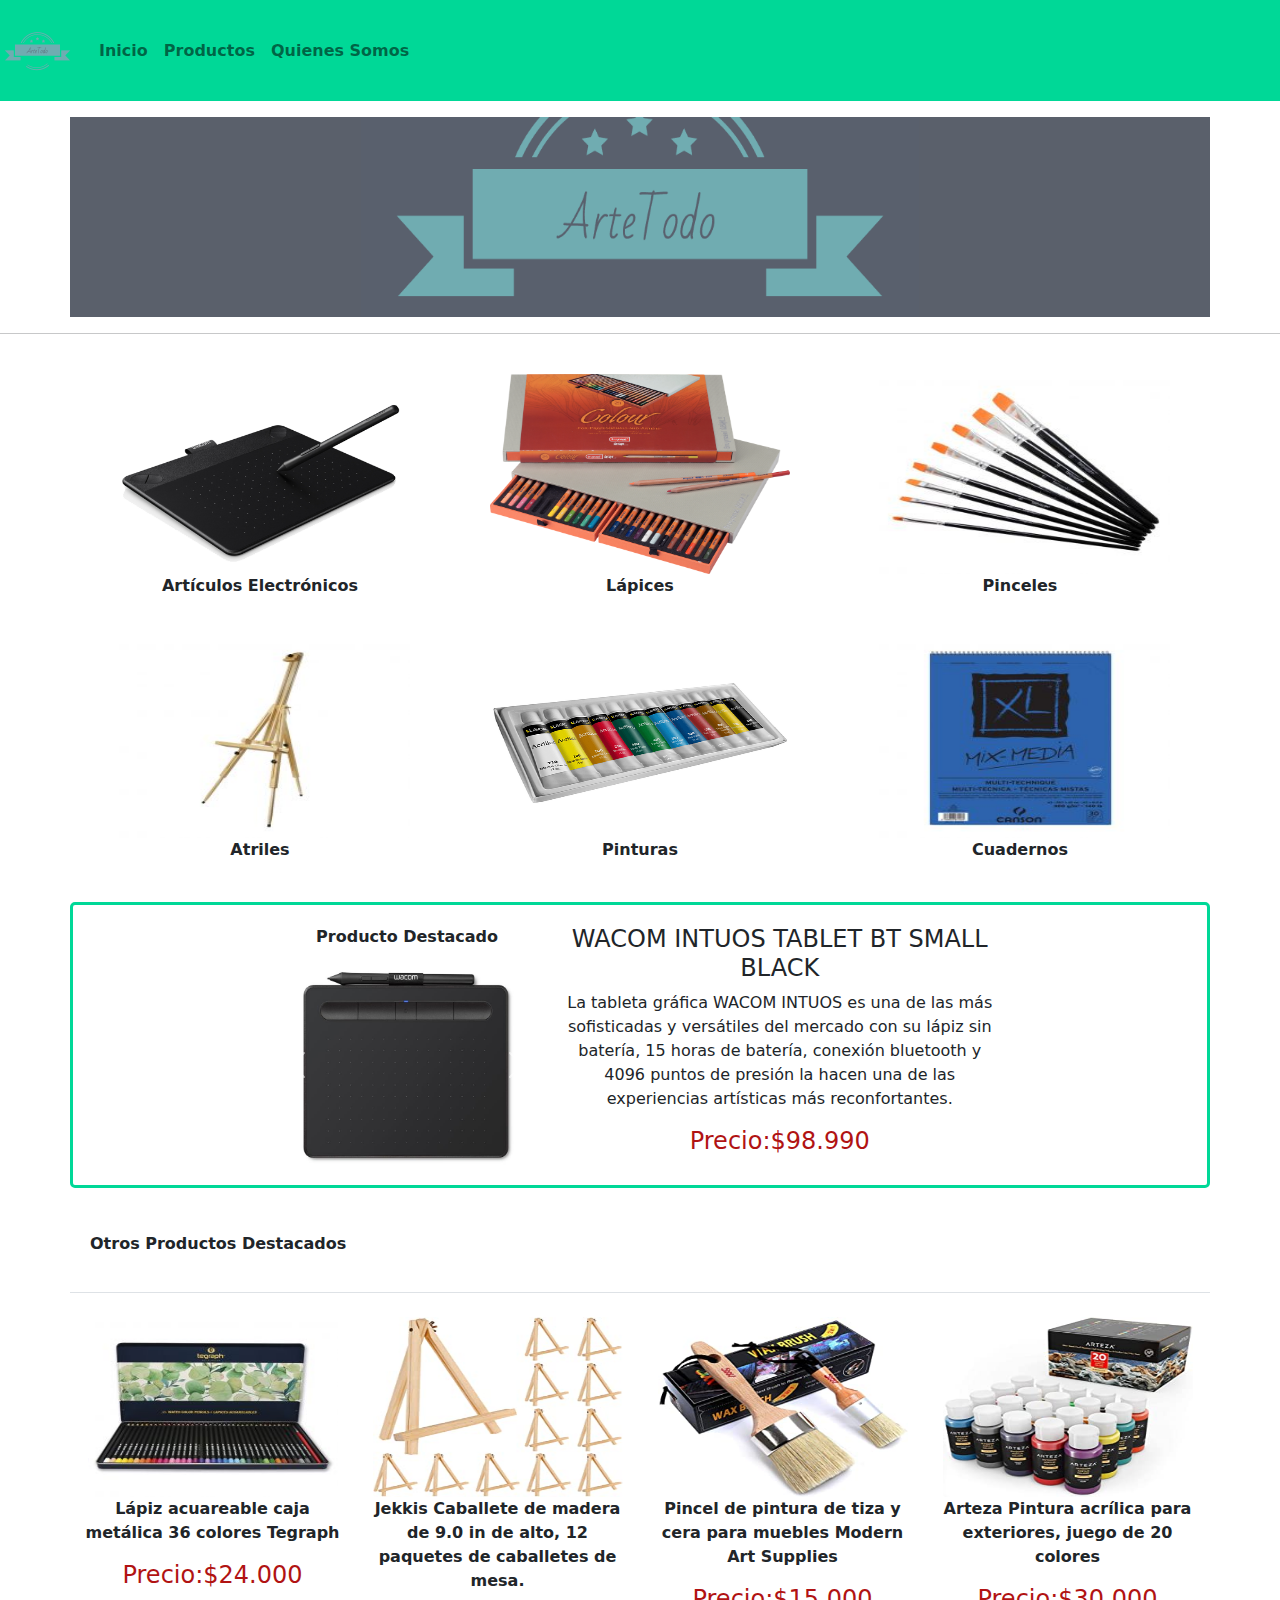
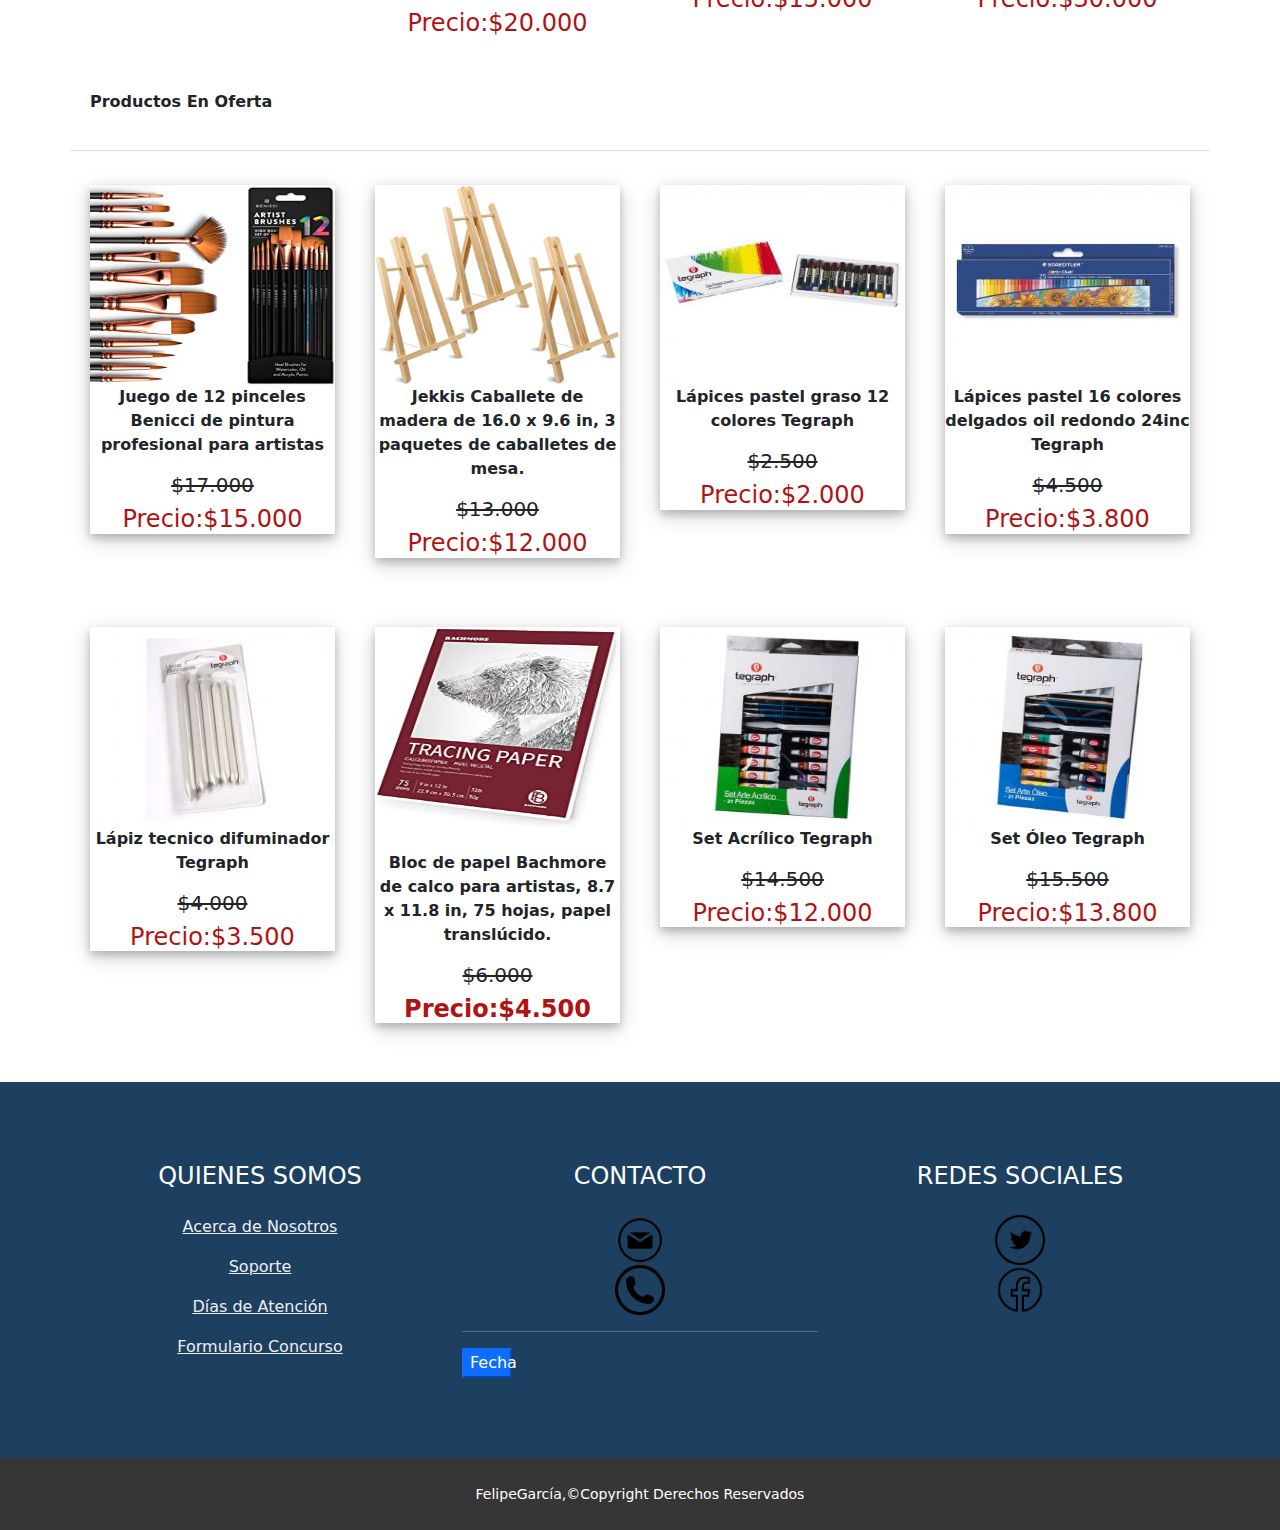
<file: index.html>
<!DOCTYPE html>
<html>
    <head>
        <title>ArteTodo</title>
        <meta charset="utf-8">
        <meta name="viewport" content="width=device-width, initial-scale=1, shrink-to-fit=no">
        <link href="css/bootstrap.min.css" type="text/css" rel="stylesheet"> 
        <link href="css/styles.css" type="text/css" rel="stylesheet"> 
    </head>
    <body>
        <!-- Navbar-->
        <nav class="navbar navbar-expand-sm navbar-light fondobar">
          <button class="navbar-toggler" type="button" data-toggle="collapse" data-target="#opciones">
            <span class="navbar-toggler-icon"></span>
          </button>
            <a class="navbar-brand" href="#">
              <img src="img/logo_transparent.png" class="logonav" alt="">
            </a>
            <div class="collapse navbar-collapse" id="opciones">   
              <ul class="navbar-nav">
                <li class="nav-item">
                  <a class="nav-link titulos" href="index.html">Inicio</a>
                </li>
                <li class="nav-item">
                  <a class="nav-link titulos" href="galeria.html">Productos</a>
                </li>
                <li class="nav-item">
                  <a class="nav-link titulos" href="quienes_somos.html">Quienes Somos</a>
                </li>          
              </ul>
            </div>                        
        </nav>
        
        <!--Logo-->
        <div class="container my-3 container1" style="background-color: rgb(90, 96, 107);" >
            <img src="img/Banner2.png" class="banner center">
        </div>
        <hr>
        <br> 
        <!--Menus-->
        <div class="container">
          <div class="row">
            <div class="col-sm-4 text-center titulos">
              <a href="#">
                <img src="img/tableta2.png" class="rounded mx-auto d-block image2">
              </a>
              <p onmouseover="style.color = 'red'" onmouseout="style.color= 'black'">Artículos Electrónicos</p>
            </div>
            <div class="col-sm-4 text-center titulos" >
              <a href="#">
                <img src="img/lapices1.png" class="rounded mx-auto d-block image2">
              </a>
              <p onmouseover="style.color = 'red'" onmouseout="style.color= 'black'">Lápices</p>
            </div>
            <div class="col-sm-4 text-center titulos">
              <a href="#">
                <img src="img/Pinceles.jpg" class="rounded mx-auto d-block image2">
              </a>
              <p onmouseover="style.color = 'red'" onmouseout="style.color= 'black'">Pinceles</p>
            </div>
          </div> 
        </div>
        <br>
        <div class="container">
          <div class="row">
            <div class="col-sm-4 text-center titulos">
              <a href="#">
                <img src="img/Atriles.jpg" class="rounded mx-auto d-block image2">
              </a> 
              <p onmouseover="style.color = 'red'" onmouseout="style.color= 'black'">Atriles</p>
            </div>
            <div class="col-sm-4 text-center titulos">
              <a href="#">
                <img src="img/Pinturas.png " class="rounded mx-auto d-block image2">
              </a>
              <p onmouseover="style.color = 'red'" onmouseout="style.color= 'black'">Pinturas</p>
            </div>
            <div class="col-sm-4 text-center titulos">
              <a href="#">
                <img src="img/Cuadenos.jpg " class="rounded mx-auto d-block image2">
              </a>
              <p onmouseover="style.color = 'red'" onmouseout="style.color= 'black'">Cuadernos</p>
            </div>
          </div> 
        </div>
        <br>
        <!--Menu Destacado-->
        <div class="container fondo2 border1 border2">
          <div class="row">
            <div class="col-sm-2"  style="background-color:rgb(255, 255, 255)">
            </div>
            <div class="col-sm-3 text-center titulos"  style="background-color:rgb(255, 255, 255) border">
              <p>Producto Destacado</p>
              <div id="carousel1" class="carousel slide" data-ride="carousel">
                  <ol class="carousel-indicators">
                    <li data-target="#carousel1" data-slide-to="0" class="active"></li>
                    <li data-target="#carousel1" data-slide-to="1"></li>
                    <li data-target="#carousel1" data-slide-to="2"></li>
                  </ol>
                  
              <div class="carousel-inner">
                <div class="carousel-item active">
                  <img class="d-block w-100 imagencar" src="img/TabletR1.jpg" alt="">
                </div>
                  <div class="carousel-item">
                      <img class="d-block w-100 imagencar" src="img/TabletR2.jpg" alt="">
                  </div>
                  <div class="carousel-item">
                      <img class="d-block w-100 imagencar" src="img/TabletR3.jpg" alt="">
                  </div>
              </div>
                <a class="carousel-control-prev" href="#carousel1" data-slide="prev">
                  <span class="carousel-control-prev-icon" aria-hidden="true"></span>
                  <span class="sr-only"></span>
                </a>
                <a class="carousel-control-next" href="#carousel1" data-slide="next">
                  <span class="carousel-control-next-icon" aria-hidden="true"></span>
                  <span class="sr-only"></span>
                </a>
              </div>
            </div> 
            
              <div class="col-sm-5 text-center">
                <h4>WACOM INTUOS TABLET BT SMALL BLACK</h4>
                <p>La tableta gráfica WACOM INTUOS es una de las más sofisticadas y versátiles del mercado con su lápiz sin batería,
                  15 horas de batería, conexión bluetooth y 4096 puntos de presión la hacen una de las experiencias artísticas más reconfortantes.</p>
                <h4 class="precio">Precio:$98.990</h4>
              </div>
              <div class="col-sm-2">
              </div>
          </div>
        </div>
      <br>
      <!--Otros Productos-->
        <div class="container border-bottom titulos border2">
          <p>Otros Productos Destacados</p>
        </div>
        <br>
        <div class="container">
          <div class="row">
            <div class="col-sm-3 text-center">
              <img src="img/Lapices2.jpg " class="rounded mx-auto d-block image3">
              <p class="titulos">Lápiz acuareable caja metálica 36 colores Tegraph </p>
              
              <h4 class="precio">Precio:$24.000</h4>
            </div>
            <div class="col-sm-3 text-center">
              <img src="img/Atriles3.jpg " class="rounded mx-auto d-block image3">
              <p class="titulos">Jekkis Caballete de madera de 9.0 in de alto, 12 paquetes de caballetes de mesa.</p>
              
              <h4 class="precio">Precio:$20.000</h4>
            </div>
            <div class="col-sm-3 text-center">
              <img src="img/Pinceles4.jpg" class="rounded mx-auto d-block image3">
              <p class="titulos">Pincel de pintura de tiza y cera para muebles Modern Art Supplies</p>
              
              <h4 class="precio">Precio:$15.000</h4>
            </div>
            <div class="col-sm-3 text-center">
              <img src="img/Pinturas2.jpg" class="rounded mx-auto d-block image3">
              <p class="titulos">Arteza Pintura acrílica para exteriores, juego de 20 colores</p>
              
              <h4 class="precio">Precio:$30.000</h4>
            </div>
          </div> 
        </div>
      <br>
        <div class="container border-bottom titulos border2">
          <p>Productos En Oferta</p>
        </div>
      <br>
      <div class="container">
        <div class="row">
          <div class="col-sm-3 row1">
            <div class="polaroid">
              <img src="img/Pinceles3.jpg" class="rounded mx-auto d-block image2" alt="Download" style="width: 100%"> 
              <p class="titulos">Juego de 12 pinceles Benicci de pintura profesional para artistas</p>
              <h5 class="tachado">$17.000</h5>
              <h4 class="precio">Precio:$15.000</h4>
            </div> 
          </div>
          <div class="col-sm-3 row1">
            <div class="polaroid">
              <img src="img/Atriles2.jpg " class="rounded mx-auto d-block image2" alt="Download" style="width: 100%"> 
              <p class="titulos">Jekkis Caballete de madera de 16.0 x 9.6 in, 3 paquetes de caballetes de mesa.</p>
              <h5 class="tachado">$13.000</h5>
              <h4 class="precio">Precio:$12.000</h4>
            </div> 
          </div>
          <div class="col-sm-3 row1">
            <div class="polaroid">
              <img src="img/Lapices3.jpg" class="rounded mx-auto d-block image2" alt="Download" style="width: 100%"> 
              <p class="titulos">Lápices pastel graso 12 colores Tegraph</p>
              <h5 class="tachado">$2.500</h5>
              <h4 class="precio">Precio:$2.000</h4>
            </div> 
          </div>
          <div class="col-sm-3 row1" >
            <div class="polaroid">
              <img src="img/Lapices4.jpg" class="rounded mx-auto d-block image2" alt="Download" style="width: 100%"> 
              <p class="titulos">Lápices pastel 16 colores delgados oil redondo 24inc Tegraph</p>
              <h5 class="tachado">$4.500</h5>
              <h4 class="precio">Precio:$3.800</h4>
            </div> 
          </div>
        </div>
      </div>
      <br>
      <!--Productos con Borde especial-->
        <div class="container">
          <div class="row">
            <div class="col-sm-3 row1">
              <div class="polaroid">
                <img src="img/Lapices5.jpg " class="rounded mx-auto d-block image2" alt="Download" style="width: 100%"> 
                <p class="titulos">Lápiz tecnico difuminador Tegraph</p>
                <h5 class="tachado">$4.000</h5>
                <h4 class="precio">Precio:$3.500</h4>
              </div> 
            </div>
            <div class="col-sm-3 row1">
              <div class="polaroid">
                <img src="img/Cuaderno2.jpg" class="rounded mx-auto d-block image2" alt="Download" style="width: 100%"> 
                <br>
                <p class="titulos">Bloc de papel Bachmore de calco para artistas, 8.7 x 11.8 in, 75 hojas, papel translúcido.</p>
                <h5 class="tachado">$6.000</h5>
                <h4 class="titulos precio">Precio:$4.500</h4>
              </div> 
            </div>
            <div class="col-sm-3 row1">
              <div class="polaroid">
                <img src="img/Oleo2.jpg" class="rounded mx-auto d-block image2" alt="Download" style="width: 100%"> 
                <p class="titulos">Set Acrílico Tegraph</p>
                <h5 class="tachado">$14.500</h5>
                <h4 class="precio">Precio:$12.000</h4>
              </div> 
            </div>
            <div class="col-sm-3 row1">
              <div class="polaroid">
                <img src="img/Oleo1.jpg " class="rounded mx-auto d-block image2" alt="Download" style="width: 100%"> 
                <p class="titulos">Set Óleo Tegraph</p>
                <h5 class="tachado">$15.500</h5>
                <h4 class="precio">Precio:$13.800</h4>
              </div> 
            </div>
          </div>
        </div>
      <br>
      

     <!-- Footer-->
        <footer class="footer text-center">
            <div class="container">
              <div class="row">
                <div class="col-lg-4 mb-5 mb-lg-0">
                  <h4 class="text-uppercase mb-4">Quienes Somos</h4>
                  <p><a href="quienes_somos.html" class="quienessomos">Acerca de Nosotros</a></p>
                  <p><a href="Formulario1.html" class="quienessomos">Soporte</a></p>      
                  <p><a href="Dias.html" class="quienessomos">Días de Atención</a></p>
                  <p><a href="Formulario2.html" class="quienessomos">Formulario Concurso</a></p> 
                </div>
              
              <div class="col-lg-4 mb-5 mb-lg-0">
                  <h4 class="text-uppercase mb-4">Contacto</h4>
                  <a href="#">
                    <img src="img/gmail.png" class="redessociales">
                  </a> 
                  <br> 
                  <a href="#">
                  <img src="img/phone.png" class="redessociales">
                  </a>
                  <hr>
                  <button onclick="MostrarFecha()" class="btn-primary">Fecha</button>
                  <p id="demo"></p>
              </div>
                <div class="col-lg-4">
                  <h4 class="text-uppercase mb-4">Redes Sociales</h4>
                  <a href="#">
                  <img src="img/twitter.png" class="redessociales">
                  </a>
                  <br>
                  <a href="#">
                  <img src="img/facebook.png" class="redessociales">
                  </a>
                </div>
              </div>
            </div>
        </footer>
      <!--Copyright-->
      <div class="copyright py-4 text-center text-white">
        <div class="container"><small>FelipeGarcía,©Copyright Derechos Reservados</small></div>
      </div>

      <script src="https://code.jquery.com/jquery-3.2.1.slim.min.js" integrity="sha384-KJ3o2DKtIkvYIK3UENzmM7KCkRr/rE9/Qpg6aAZGJwFDMVNA/GpGFF93hXpG5KkN" crossorigin="anonymous"></script>
      <script src="https://cdnjs.cloudflare.com/ajax/libs/popper.js/1.12.9/umd/popper.min.js" integrity="sha384-ApNbgh9B+Y1QKtv3Rn7W3mgPxhU9K/ScQsAP7hUibX39j7fakFPskvXusvfa0b4Q" crossorigin="anonymous"></script>
      <script src="https://maxcdn.bootstrapcdn.com/bootstrap/4.0.0/js/bootstrap.min.js" integrity="sha384-JZR6Spejh4U02d8jOt6vLEHfe/JQGiRRSQQxSfFWpi1MquVdAyjUar5+76PVCmYl" crossorigin="anonymous"></script>      
      <script src="js/script.js"></script>
                
    </body>
</html>
</file>
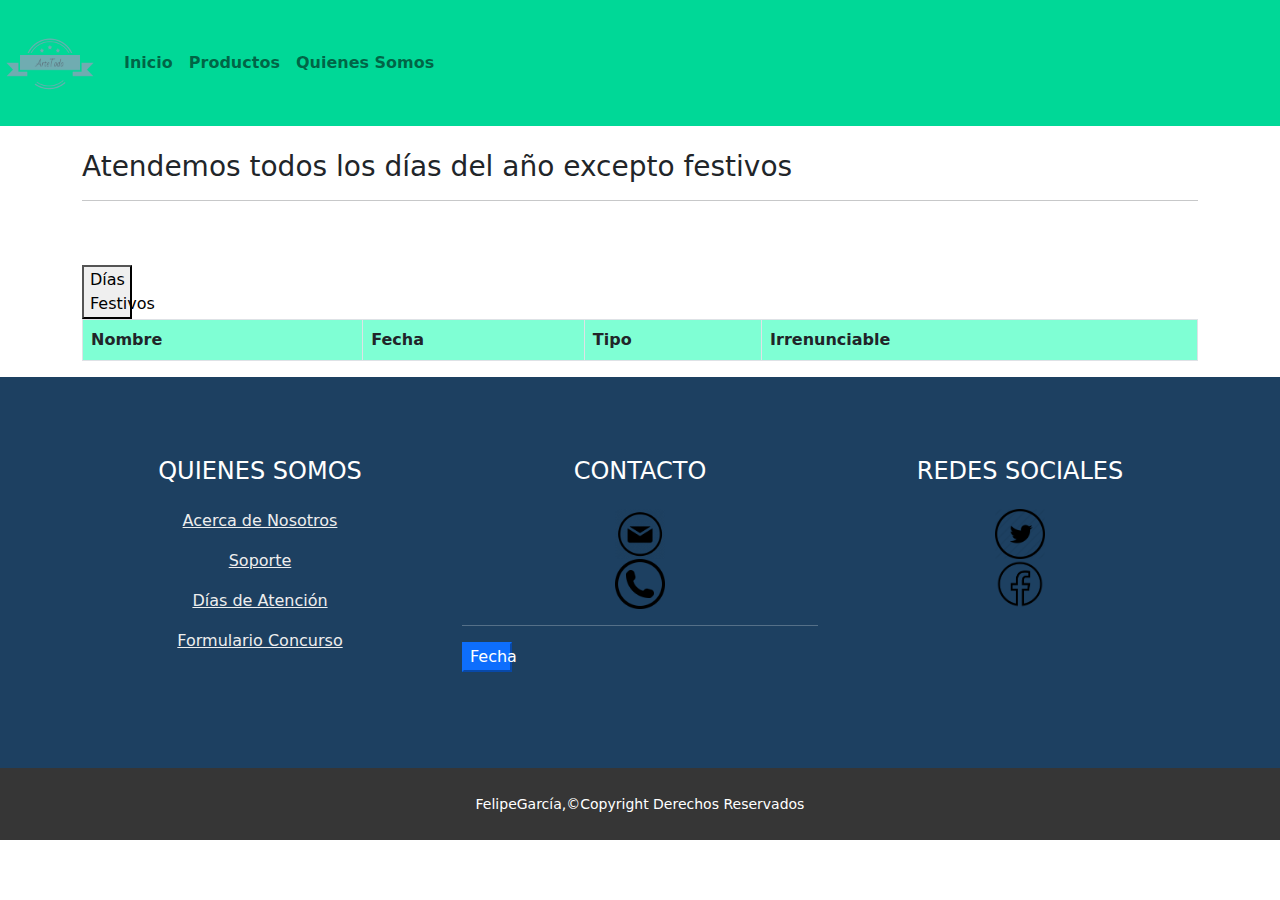
<file: Dias.html>
<!DOCTYPE html>
<html>
    <head>
        <title>Dias</title>
        <meta charset="utf-8">
        <meta name="viewport" content="width=device-width, initial-scale=1, shrink-to-fit=no">
        <link href="css/bootstrap.min.css" type="text/css" rel="stylesheet"> 
        <link href="css/styles.css" type="text/css" rel="stylesheet">
    </head>
    <body>
        <nav class="navbar navbar-expand-sm navbar-light fondobar">
            <button class="navbar-toggler" type="button" data-toggle="collapse" data-target="#opciones">
              <span class="navbar-toggler-icon"></span>
            </button>
              <a class="navbar-brand" href="#">
                <img src="img/logo_transparent.png" width="100" height="100" alt="">
              </a>
              <div class="collapse navbar-collapse" id="opciones">   
                <ul class="navbar-nav">
                  <li class="nav-item">
                    <a class="nav-link titulos" href="index.html">Inicio</a>
                  </li>
                  <li class="nav-item">
                    <a class="nav-link titulos" href="galeria.html">Productos</a>
                  </li>
                  <li class="nav-item">
                    <a class="nav-link titulos" href="quienes_somos.html">Quienes Somos</a>
                  </li>          
                </ul>
              </div>
        </nav><br>
        
        <div class="container">
            <h3>Atendemos todos los días del año excepto festivos</h3>
            <hr>
                
            
            <br><br>
        
       
            <button type="button" id="enviar">Días Festivos</button>
        </div>
        <br><br>
        <div class="container">
        <table class="table table-bordered table-striped" id="fechas" style="background-color: aquamarine;">
            <thead class="thead-dark">
                <tr>
                    <th scope="col">Nombre</th>
                    <th scope="col">Fecha</th>
                    <th scope="col">Tipo</th>
                    <th scope="col">Irrenunciable</th>
                </tr>
            </thead>
            <tbody>
    
            </tbody>
    
        </table>
    </div>

        <footer class="footer text-center">
            <div class="container mb-3">
              <div class="row">
                <div class="col-lg-4 mb-5 mb-lg-0">
                  <h4 class="text-uppercase mb-4">Quienes Somos</h4>
                  <p><a href="quienes_somos.html" class="quienessomos">Acerca de Nosotros</a></p>
                  <p><a href="Formulario1.html" class="quienessomos">Soporte</a></p>   
                  <p><a href="Dias.html" class="quienessomos">Días de Atención</a></p> 
                  <p><a href="Formulario2.html" class="quienessomos">Formulario Concurso</a></p> 
                </div>
              
              <div class="col-lg-4 mb-5 mb-lg-0">
                  <h4 class="text-uppercase mb-4">Contacto</h4>
                  <a href="#">
                    <img src="img/gmail.png" class="redessociales">
                  </a> 
                  <br> 
                  <a href="#">
                  <img src="img/phone.png" class="redessociales">
                  </a>
                  <hr>
                  <button onclick="MostrarFecha()" class="btn-primary">Fecha</button>
                  <p id="demo"></p>
              </div>
                <div class="col-lg-4">
                  <h4 class="text-uppercase mb-4">Redes Sociales</h4>
                  <a href="#">
                  <img src="img/twitter.png" class="redessociales">
                  </a>
                  <br>
                  <a href="#">
                  <img src="img/facebook.png" class="redessociales">
                  </a>
                </div>
              </div>
            </div>
        </footer>
      <!--Copyright-->
      <div class="copyright py-4 text-center text-white">
        <div class="container"><small>FelipeGarcía,©Copyright Derechos Reservados</small></div>
      </div>
    </body>

    <script src="https://code.jquery.com/jquery-3.2.1.slim.min.js" integrity="sha384-KJ3o2DKtIkvYIK3UENzmM7KCkRr/rE9/Qpg6aAZGJwFDMVNA/GpGFF93hXpG5KkN" crossorigin="anonymous"></script>
      <script src="https://cdnjs.cloudflare.com/ajax/libs/popper.js/1.12.9/umd/popper.min.js" integrity="sha384-ApNbgh9B+Y1QKtv3Rn7W3mgPxhU9K/ScQsAP7hUibX39j7fakFPskvXusvfa0b4Q" crossorigin="anonymous"></script>
      <script src="https://maxcdn.bootstrapcdn.com/bootstrap/4.0.0/js/bootstrap.min.js" integrity="sha384-JZR6Spejh4U02d8jOt6vLEHfe/JQGiRRSQQxSfFWpi1MquVdAyjUar5+76PVCmYl" crossorigin="anonymous"></script>      
      <script src="js/script.js"></script>
      <script src="https://ajax.googleapis.com/ajax/libs/jquery/3.5.1/jquery.min.js"></script>
      <script src="js/feriados.js"></script>
</html>
</file>
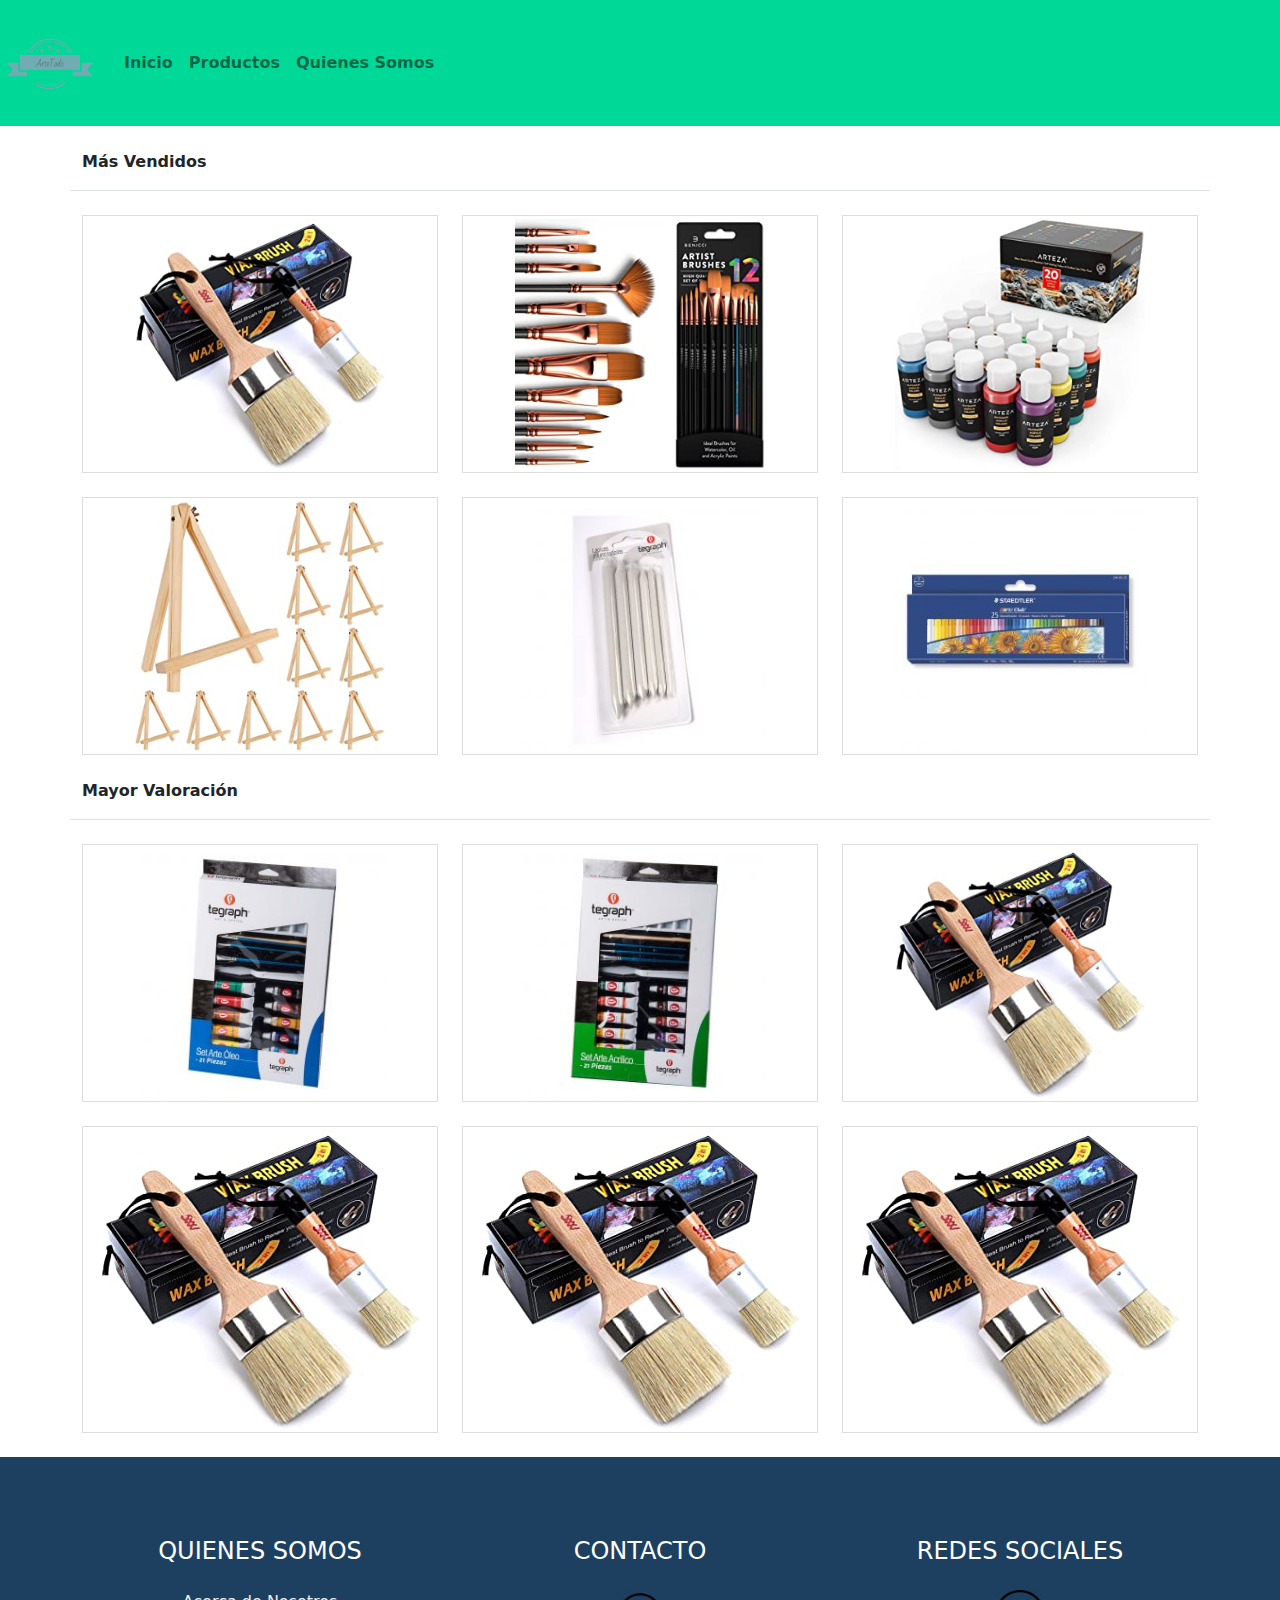
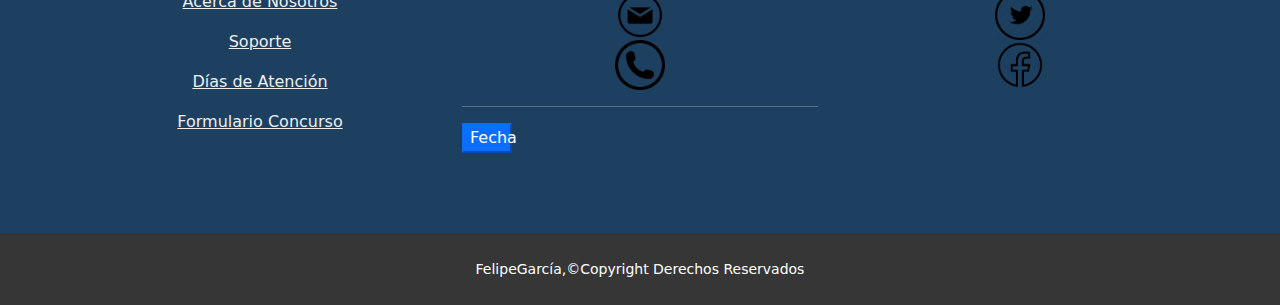
<file: galeria.html>
<!DOCTYPE html>
<html>
<head>
    <title>Galeria</title>
        <meta charset="utf-8">
        <meta name="viewport" content="width=device-width, initial-scale=1, shrink-to-fit=no">
        <link href="css/bootstrap.min.css" type="text/css" rel="stylesheet"> 
        <link href="css/styles.css" type="text/css" rel="stylesheet">
</head>
<body>
    <!-- Navbar-->
    <nav class="navbar navbar-expand-sm navbar-light fondobar">
        <button class="navbar-toggler" type="button" data-toggle="collapse" data-target="#opciones">
          <span class="navbar-toggler-icon"></span>
        </button>
          <a class="navbar-brand" href="#">
            <img src="img/logo_transparent.png" width="100" height="100" alt="">
          </a>
          <div class="collapse navbar-collapse" id="opciones">   
            <ul class="navbar-nav">
              <li class="nav-item">
                <a class="nav-link titulos" href="index.html">Inicio</a>
              </li>
              <li class="nav-item">
                <a class="nav-link titulos" href="galeria.html">Productos</a>
              </li>
              <li class="nav-item">
                <a class="nav-link titulos" href="quienes_somos.html">Quienes Somos</a>
              </li>          
            </ul>
          </div>
    </nav>
    <br>
    <div class="container border-bottom">
      <p class="titulos">Más Vendidos</p>
    </div>
    <br>
    <div class="container">
      <div class="row">
        <div class="col-sm-4 text-center">
          <div class="spoiler">
            <img onclick="showSpoiler(this);" src="img/Pinceles4.jpg" class="image4" />
              <div class="inner" style="display:none;">
                <p class="titulos">Pincel de pintura de tiza y cera para muebles Modern Art Supplies</p>
              
              <h4 class="precio">Precio:$15.000</h4>
              </div>
          </div>
        </div>
        <div class="col-sm-4 text-center">
          <div class="spoiler">
            <img onclick="showSpoiler(this);" src="img/Pinceles3.jpg" class="image4" />
              <div class="inner" style="display:none;">
                <p class="titulos">Juego de 12 pinceles Benicci de pintura profesional para artistas</p>
              <h5 class="tachado">$17.000</h5>
              <h4 class="precio">Precio:$15.000</h4>
              </div>
          </div>
        </div>
        <div class="col-sm-4 text-center">
          <div class="spoiler">
            <img onclick="showSpoiler(this);" src="img/Pinturas2.jpg" class="image4"/>
              <div class="inner" style="display:none;">
                <p class="titulos">Arteza Pintura acrílica para exteriores, juego de 20 colores</p>
              
              <h4 class="precio">Precio:$30.000</h4>
              </div>
          </div>
        </div>
      </div>
    </div>
    <br>
    <div class="container">
      <div class="row">
        <div class="col-sm-4 text-center">
          <div class="spoiler">
            <img onclick="showSpoiler(this);" src="img/Atriles3.jpg" class="image4" />
              <div class="inner" style="display:none;">
                <p class="titulos">Jekkis Caballete de madera de 9.0 in de alto, 12 paquetes de caballetes de mesa.</p>
              
                <h4 class="precio">Precio:$20.000</h4>
              </div>
          </div>
        </div>
        <div class="col-sm-4 text-center">
          <div class="spoiler">
            <img onclick="showSpoiler(this);" src="img/Lapices5.jpg" class="image4"/>
              <div class="inner" style="display:none;">
                <p class="titulos">Lápiz tecnico difuminador Tegraph</p>
                <h5 class="tachado">$4.000</h5>
                <h4 class="precio">Precio:$3.500</h4>
              </div>
          </div>
        </div>
        <div class="col-sm-4 text-center">
          <div class="spoiler">
            <img onclick="showSpoiler(this);" src="img/Lapices4.jpg" class="image4" />
              <div class="inner" style="display:none;">
                <p class="titulos">Lápices pastel 16 colores delgados oil redondo 24inc Tegraph</p>
              <h5 class="tachado">$4.500</h5>
              <h4 class="precio">Precio:$3.800</h4>
              </div>
          </div>
        </div>
      </div>
    </div>
    <br>
    <div class="container border-bottom">
      <p class="titulos">Mayor Valoración</p>
    </div>
    <br>
    <div class="container">
      <div class="row">
        <div class="col-sm-4 text-center">
          <div class="spoiler">
            <img onclick="showSpoiler(this);" src="img/Oleo1.jpg" class="image4"/>
              <div class="inner" style="display:none;">
                
              </div>
          </div>
        </div>
        <div class="col-sm-4 text-center">
          <div class="spoiler">
            <img onclick="showSpoiler(this);" src="img/Oleo2.jpg" class="image4"/>
              <div class="inner" style="display:none;">
                
              </div>
          </div>
        </div>
        <div class="col-sm-4 text-center">
          <div class="spoiler">
            <img onclick="showSpoiler(this);" src="img/Pinceles4.jpg" class="image4"/>
              <div class="inner" style="display:none;">
                
              </div>
          </div>
        </div>
      </div>
    </div>

    <br>
    <div class="container">
      <div class="row">
        <div class="col-sm-4 text-center">
          <div class="spoiler">
            <img onclick="showSpoiler(this);" src="img/Pinceles4.jpg" />
              <div class="inner" style="display:none;">
                
              </div>
          </div>
        </div>
        <div class="col-sm-4 text-center">
          <div class="spoiler">
            <img onclick="showSpoiler(this);" src="img/Pinceles4.jpg" />
              <div class="inner" style="display:none;">
                
              </div>
          </div>
        </div>
        <div class="col-sm-4 text-center">
          <div class="spoiler">
            <img onclick="showSpoiler(this);" src="img/Pinceles4.jpg" />
              <div class="inner" style="display:none;">
                
              </div>
          </div>
        </div>
      </div>
    </div>
  
  
    <br>
     <!-- Footer-->
     <footer class="footer text-center">
        <div class="container">
          <div class="row">
            <div class="col-lg-4 mb-5 mb-lg-0">
              <h4 class="text-uppercase mb-4">Quienes Somos</h4>
              <p><a href="quienes_somos.html" class="quienessomos">Acerca de Nosotros</a></p>
              <p><a href="Formulario1.html" class="quienessomos">Soporte</a></p>      
              <p><a href="Dias.html" class="quienessomos">Días de Atención</a></p>
              <p><a href="Formulario2.html" class="quienessomos">Formulario Concurso</a></p>  
            </div>
          
          <div class="col-lg-4 mb-5 mb-lg-0">
              <h4 class="text-uppercase mb-4">Contacto</h4>
              <a href="#">
                <img src="img/gmail.png" class="redessociales">
              </a> 
              <br> 
              <a href="#">
              <img src="img/phone.png" class="redessociales">
              </a>
              <hr>
                  <button onclick="MostrarFecha()" class="btn-primary">Fecha</button>
                  <p id="demo"></p>
          </div>
            <div class="col-lg-4">
              <h4 class="text-uppercase mb-4">Redes Sociales</h4>
              <a href="#">
              <img src="img/twitter.png" class="redessociales">
              </a>
              <br>
              <a href="#">
              <img src="img/facebook.png" class="redessociales">
              </a>
            </div>
          </div>
        </div>
    </footer>
  <!--Copyright-->
  <div class="copyright py-4 text-center text-white">
    <div class="container"><small>FelipeGarcía,©Copyright Derechos Reservados</small></div>
  </div>

  <script src="https://code.jquery.com/jquery-3.2.1.slim.min.js" integrity="sha384-KJ3o2DKtIkvYIK3UENzmM7KCkRr/rE9/Qpg6aAZGJwFDMVNA/GpGFF93hXpG5KkN" crossorigin="anonymous"></script>
  <script src="https://cdnjs.cloudflare.com/ajax/libs/popper.js/1.12.9/umd/popper.min.js" integrity="sha384-ApNbgh9B+Y1QKtv3Rn7W3mgPxhU9K/ScQsAP7hUibX39j7fakFPskvXusvfa0b4Q" crossorigin="anonymous"></script>
  <script src="https://maxcdn.bootstrapcdn.com/bootstrap/4.0.0/js/bootstrap.min.js" integrity="sha384-JZR6Spejh4U02d8jOt6vLEHfe/JQGiRRSQQxSfFWpi1MquVdAyjUar5+76PVCmYl" crossorigin="anonymous"></script>      
  <script src="js/script.js"></script>


</body>
</html>
</file>
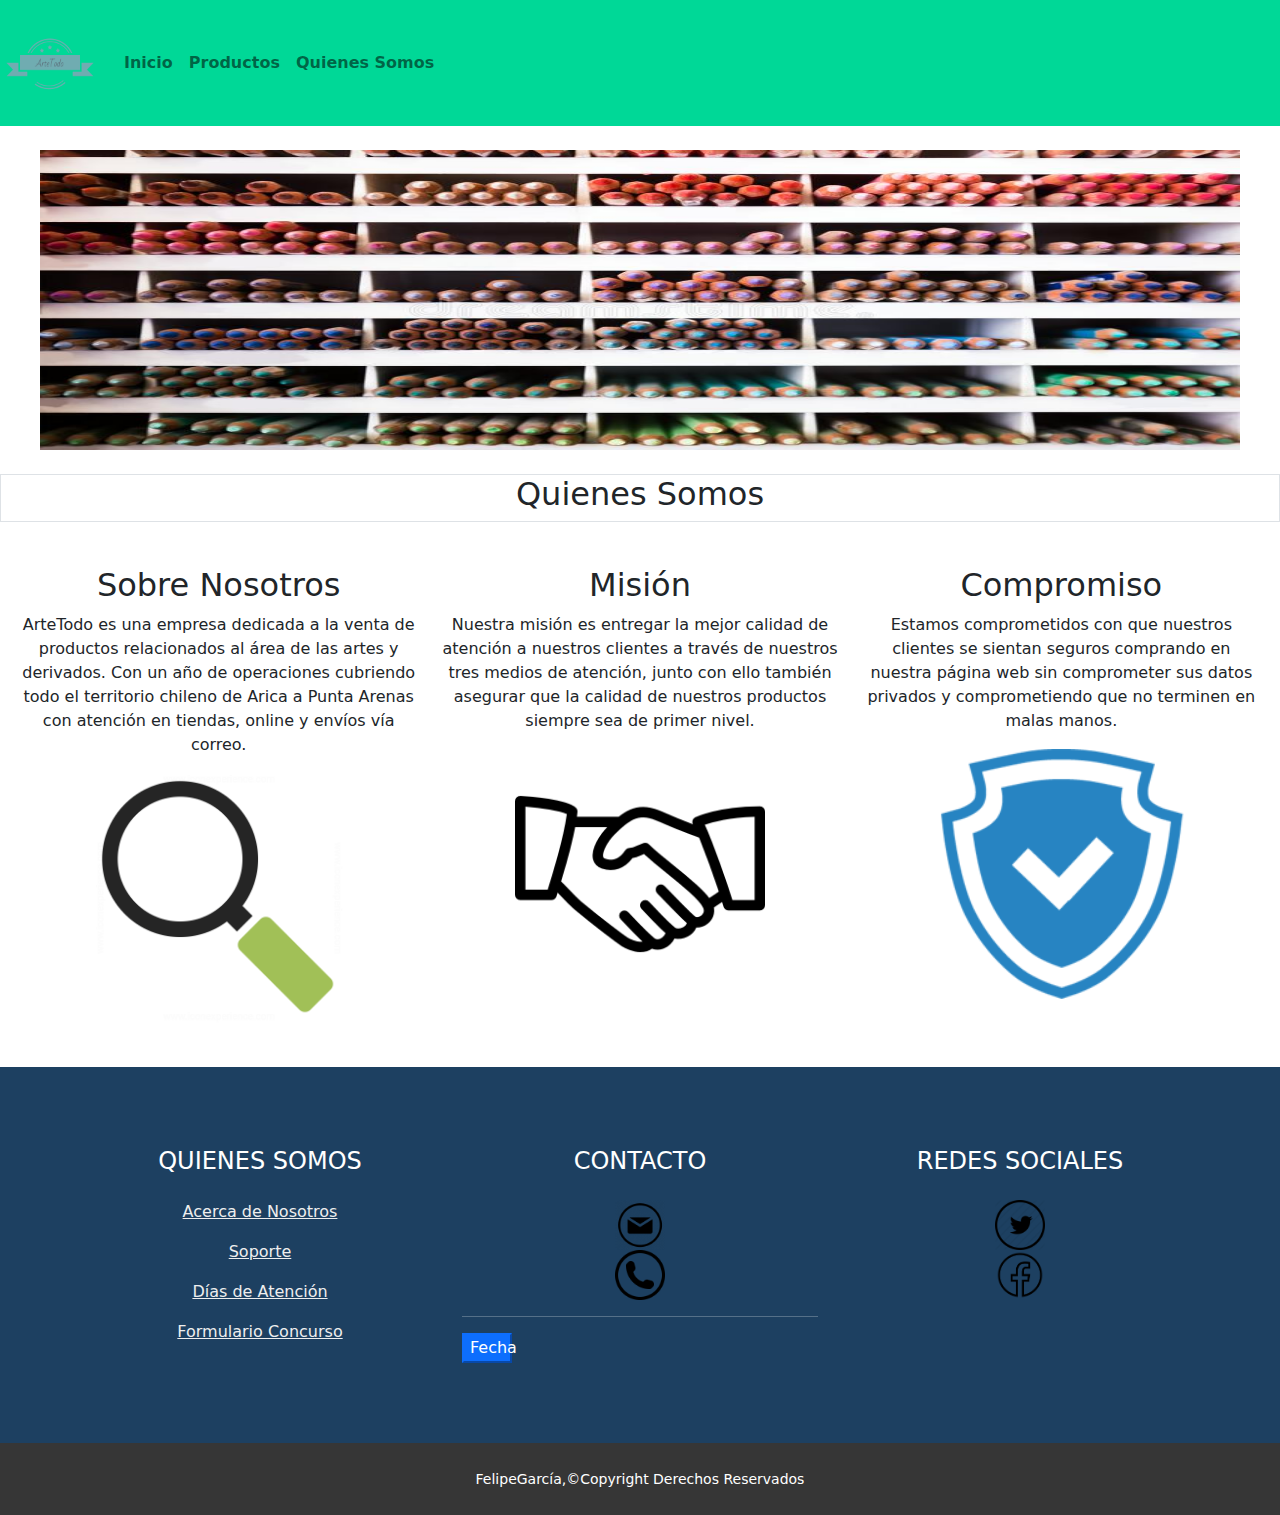
<file: quienes_somos.html>
<!DOCTYPE html>
<html>
    <head>
        <title>Quienes Somos</title>
        <meta charset="utf-8">
        <meta name="viewport" content="width=device-width, initial-scale=1, shrink-to-fit=no">
        <link href="css/bootstrap.min.css" type="text/css" rel="stylesheet"> 
        <link href="css/styles.css" type="text/css" rel="stylesheet">
    </head>
    <body>
        <!-- Navbar-->
        <nav class="navbar navbar-expand-sm navbar-light fondobar">
            <button class="navbar-toggler" type="button" data-toggle="collapse" data-target="#opciones">
              <span class="navbar-toggler-icon"></span>
            </button>
              <a class="navbar-brand" href="#">
                <img src="img/logo_transparent.png" width="100" height="100" alt="">
              </a>
              <div class="collapse navbar-collapse" id="opciones">   
                <ul class="navbar-nav">
                  <li class="nav-item">
                    <a class="nav-link titulos" href="index.html">Inicio</a>
                  </li>
                  <li class="nav-item">
                    <a class="nav-link titulos" href="galeria.html">Productos</a>
                  </li>
                  <li class="nav-item">
                    <a class="nav-link titulos" href="quienes_somos.html">Quienes Somos</a>
                  </li>          
                </ul>
              </div>
        </nav>
        <br>
        <div class="Container">
          <a href="https://www.youtube.com/watch?v=Zz8YlkLd5oI">
            <img src="img/Panoramica.jpg" class="center panoramica">
          </a>
        </div>
        <br>
        <div class="Container border text-center">
            <h2>Quienes Somos</h2>
        </div>
        <br>
        <div class="Container">
            <div class="row" style="padding: 20px ;">
                <div class="col-sm-4 text-center ">
                    <h2>Sobre Nosotros</h2>
                    <p>ArteTodo es una empresa dedicada a la venta de productos relacionados al área de las artes y derivados. Con un año de operaciones cubriendo todo el territorio chileno de Arica a Punta Arenas con atención en tiendas, online y envíos vía correo.</p>
                    <img src="img/Glass.png" class="image4">
                </div>
                <div class="col-sm-4 text-center">
                    <h2>Misión</h2>
                    <p>Nuestra misión es entregar la mejor calidad de atención a nuestros clientes a través de nuestros tres medios de atención, junto con ello también asegurar que la calidad de nuestros productos siempre sea de primer nivel.</p>
                    <img src="img/Hands.png" class="image4">
                </div>
                <div class="col-sm-4 text-center">
                    <h2>Compromiso</h2>
                    <p>Estamos comprometidos con que nuestros clientes se sientan seguros comprando en nuestra página web sin comprometer sus datos privados y comprometiendo que no terminen en malas manos.</p>
                    <img src="img/Shield.png" class="image4">
                </div>
            </div>
        </div>
        <br>
         <!-- Footer-->
         <footer class="footer text-center">
            <div class="container">
              <div class="row">
                <div class="col-lg-4 mb-5 mb-lg-0">
                  <h4 class="text-uppercase mb-4">Quienes Somos</h4>
                  <p><a href="quienes_somos.html" class="quienessomos">Acerca de Nosotros</a></p>
                  <p><a href="Formulario1.html" class="quienessomos">Soporte</a></p>      
                  <p><a href="Dias.html" class="quienessomos">Días de Atención</a></p>
                  <p><a href="Formulario2.html" class="quienessomos">Formulario Concurso</a></p> 
                </div>
              
              <div class="col-lg-4 mb-5 mb-lg-0">
                  <h4 class="text-uppercase mb-4">Contacto</h4>
                  <a href="#">
                    <img src="img/gmail.png" class="redessociales">
                  </a> 
                  <br> 
                  <a href="#">
                  <img src="img/phone.png" class="redessociales">
                  </a>
                  <hr>
                  <button onclick="MostrarFecha()" class="btn-primary">Fecha</button>
                  <p id="demo"></p>
              </div>
                <div class="col-lg-4">
                  <h4 class="text-uppercase mb-4">Redes Sociales</h4>
                  <a href="#">
                  <img src="img/twitter.png" class="redessociales">
                  </a>
                  <br>
                  <a href="#">
                  <img src="img/facebook.png" class="redessociales">
                  </a>
                </div>
              </div>
            </div>
        </footer>
      <!--Copyright-->
      <div class="copyright py-4 text-center text-white">
        <div class="container"><small>FelipeGarcía,©Copyright Derechos Reservados</small></div>
      </div>

      <script src="https://code.jquery.com/jquery-3.2.1.slim.min.js" integrity="sha384-KJ3o2DKtIkvYIK3UENzmM7KCkRr/rE9/Qpg6aAZGJwFDMVNA/GpGFF93hXpG5KkN" crossorigin="anonymous"></script>
      <script src="https://cdnjs.cloudflare.com/ajax/libs/popper.js/1.12.9/umd/popper.min.js" integrity="sha384-ApNbgh9B+Y1QKtv3Rn7W3mgPxhU9K/ScQsAP7hUibX39j7fakFPskvXusvfa0b4Q" crossorigin="anonymous"></script>
      <script src="https://maxcdn.bootstrapcdn.com/bootstrap/4.0.0/js/bootstrap.min.js" integrity="sha384-JZR6Spejh4U02d8jOt6vLEHfe/JQGiRRSQQxSfFWpi1MquVdAyjUar5+76PVCmYl" crossorigin="anonymous"></script>      
      <script src="js/script.js"></script>

    </body>   
</html>
</file>
<file: css/styles.css>
.fondobar{
    background-color:rgb(0, 216, 151);
}

.fondo{
    background-color: rgb(56, 56, 56);
}

.container1{
    background-color: rgb(255, 255, 255);
}

.titulos{
    font-weight: 600;
}

.imagencar{
    width: 100px;
    height: 200px;
    
}

.containerspace{
    height: 20px;
    background-color: rgb(255, 255, 255);
}

.footer {
    padding-top: 5rem;
    padding-bottom: 5rem;
    background-color: #1d4061;
    color: #fff;
    height: 100%;
}
.copyright {
    background-color: #363636;
  }

.image2{
    height: 200px;
    width: 300px;
}

.image3{
    height: 180px;
    width: 250px;
}

.image4{
    height: 250px;
    width: 250px;
}

.fondo2{
    background-color: rgb(255, 255, 255);
}

.text1{
    text-align: right;
}

.border1{
    border-style: solid;
    border-radius: 5px;;
}

.border2{
    border-color: rgb(0, 216, 151);
    padding: 20px;
}

div.polaroid {
    width: 100%;
    background-color: white;
    box-shadow: 0 4px 8px 0 rgba(0, 0, 0, 0.2), 0 6px 20px 0 rgba(0, 0, 0, 0.19);
    margin-bottom: 25px;
  }

.row1{
    text-align: center;
    padding: 10px 20px;
  }

.redessociales{
    width: 50px;
    height: 50px;
}

.banner{
    width: 600px;
    height: 200px;
    }
.center {
        display: block;
        margin-left: auto;
        margin-right: auto;
        width: 50%;
      }

.quienes1{

    background-color: #1d4061;

      }
.quienes2{

    background-color: aquamarine;

      }
.panoramica{

    width: 1200px;
    height: 300px;
}

.spoiler
    {
    border:1px solid #ddd;
    padding:3px;
    }
.spoiler .inner
    {
    border:1px solid #eee;
    padding:3px;margin:3px;
    }

.tachado{
    text-decoration: line-through;
}

.precio{
    color: rgb(177, 19, 19);
}

.quienessomos{
    color: #eee;
}

.logonav{
    height: 75px;
    width: 75px;
}

input {
    float: left;
    width: 200px;
    margin-bottom: 10px;
}

label {
    clear: both;
    float: left;
    width: 180px;
}

button {
    clear: both;
    float: left;
    width: 50px;
}

.error-control {
    border: 1px solid red;
}

label.error {
    color: red;
    width: 300px;
    font-size: 0.8em;
    margin-top: -5px;
    margin-bottom: 10px;
}

#caja{
    margin-top:50px;
    margin-left:20px;

}
</file>
